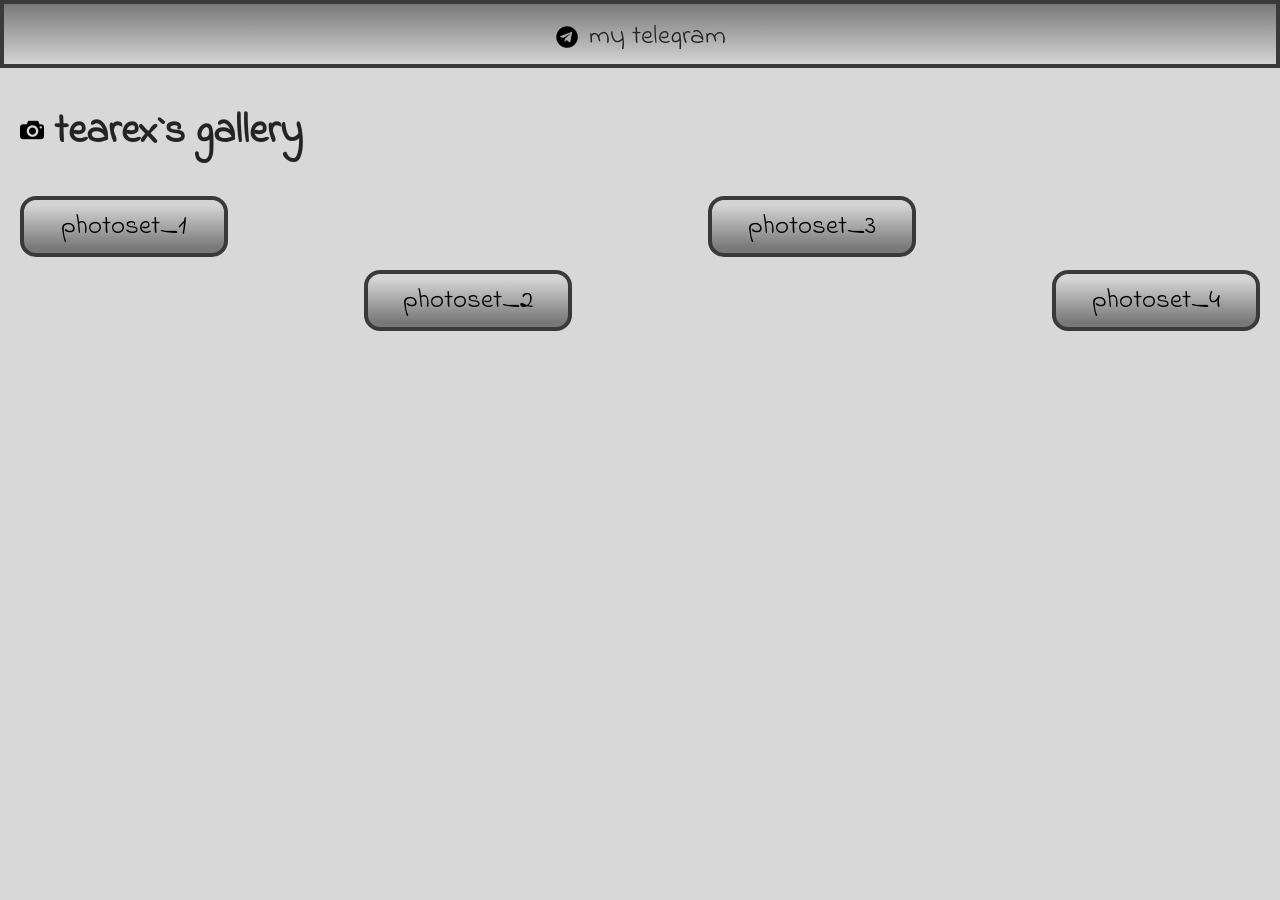
<file: index.html>
<!DOCTYPE html>
<html lang="ru">
<head>
    <meta charset="UTF-8">
    <meta name="viewport" content="width=device-width, initial-scale=1.0">
    <title>tearex`s gallery</title>
    <link rel="stylesheet" href="css/style.css">
<link rel="preconnect" href="https://fonts.googleapis.com">
<link rel="preconnect" href="https://fonts.gstatic.com" crossorigin>
<link href="https://fonts.googleapis.com/css2?family=Indie+Flower&display=swap" rel="stylesheet">
</head>
<body>
    <header class="header">
        <div class="container">
            <div class="header_content">
                <a class="header__link" href="https://t.me/tearexyyy" aria-label="Ссылка на telegram">
                    <svg width="24" height="24" viewBox="0 0 24 24" fill="none" xmlns="http://www.w3.org/2000/svg" xmlns:xlink="http://www.w3.org/1999/xlink">
                    <rect width="24" height="24" fill="url(#pattern0_4011_603)"/>
                    <defs>
                    <pattern id="pattern0_4011_603" patternContentUnits="objectBoundingBox" width="1" height="1">
                    <use xlink:href="#image0_4011_603" transform="scale(0.0416667)"/>
                    </pattern>
                    <image id="image0_4011_603" width="24" height="24" preserveAspectRatio="none" xlink:href="[data-uri]"/>
                    </defs>
                    </svg>
                    <span class="header__text">my telegram</span>
                </a>
            </div>
        </div>
    </header>
    <main>
        <section class="gallery">
            <div class="container">
                <h1 class="gallery__title" type="home-link" id="home-link">
                    <span class="gallery__logo">
                        <svg width="24" height="24" viewBox="0 0 24 24" fill="none" xmlns="http://www.w3.org/2000/svg" xmlns:xlink="http://www.w3.org/1999/xlink">
                        <rect width="24" height="24" fill="url(#pattern0_4010_602)"/>
                        <defs>
                        <pattern id="pattern0_4010_602" patternContentUnits="objectBoundingBox" width="1" height="1">
                        <use xlink:href="#image0_4010_602" transform="scale(0.0416667)"/>
                        </pattern>
                        <image id="image0_4010_602" width="24" height="24" preserveAspectRatio="none" xlink:href="[data-uri]"/>
                        </defs>
                        </svg>
                    </span>tearex`s gallery</h1>
                    <div class="gallery__btn">
                            <button class="photoset1__btn btn" data-btn="btn1">photoset_1</button>
                        <button class="photoset2__btn btn" data-btn="btn2">photoset_2</button>
                        <button class="photoset3__btn btn" data-btn="btn3">photoset_3</button>
                        <button class="photoset4__btn btn" data-btn="btn4">photoset_4</button>
                        </div>
                        
                    <div class="photoset-container">
                        <div id="btn1" class="gallery__photoset photoset-1">
                            <ul class="gallery__list">
                                <li class="gallery__img img1">
                                    <img src="images/pic1.jpg" width="385" height="217">
                                </li>
                                <li class="gallery__img img2">
                                    <img src="images/pic2.png" width="475" height="267">
                                </li>
                                <li class="gallery__img img3">
                                    <img src="images/pic3.png" width="246" height="185">
                                </li>
                                <li class="gallery__img img4">
                                    <img src="images/pic4.png" width="246" height="185">
                                </li>
                                <li class="gallery__img img5">
                                    <img src="images/pic5.png" width="475" height="267">
                                </li>
                                <li class="gallery__img img6">
                                    <img src="images/pic6.png" width="246" height="185">
                                </li>
                                <li class="gallery__img img7">
                                    <img src="images/pic7.png" width="246" height="185">
                                </li>
                                <li class="gallery__img img8">
                                    <img src="images/pic8.png" width="475" height="267">
                                </li>
                                <li class="gallery__img img9">
                                    <img src="images/pic9.png" width="385" height="217" >
                                </li>  
                            </ul>
                        </div>
                        <div id="btn2" class="gallery__photoset photoset-2">
                            <ul class="gallery__list gallery__list--2">
                                <li class="gallery__img img10">
                                    <img src="images/pic10.png" width="427" height="240">
                                </li>
                                <li class="gallery__img img11">
                                    <img src="images/pic11.png" width="541" height="304">
                                </li>
                                <li class="gallery__img img12">
                                    <img src="images/pic12.png" width="541" height="304">
                                </li>
                                <li class="gallery__img img13">
                                    <img src="images/pic13.png" width="427" height="240">
                                </li>
                            </ul>
                        </div>
                        <div id="btn3" class="gallery__photoset photoset-3">
                            <ul class="gallery__list gallery__list--3">
                                <li class="gallery__img img14">
                                    <img src="images/pic14.png" width="518" height="291">
                                </li>
                                <li class="gallery__img img15">
                                    <img src="images/pic15.png" width="448" height="252">
                                </li>
                                <li class="gallery__img img16">
                                    <img src="images/pic16.png" width="596" height="335">
                                </li>
                                <li class="gallery__img img17">
                                    <img src="images/pic17.png" width="596" height="335">
                                </li>
                                <li class="gallery__img img18">
                                    <img src="images/pic18.png" width="448" height="252">
                                </li>
                                <li class="gallery__img img19">
                                    <img src="images/pic19.png" width="518" height="291">
                                </li>
                            </ul>
                        </div>
                        <div id="btn4" class="gallery__photoset photoset-4">
                            <ul class="gallery__list gallery__list--4">
                                <li class="gallery__img img20">
                                    <img src="images/pic20.png" width="427" height="240">
                                </li>
                                <li class="gallery__img img21">
                                    <img src="images/pic21.png" width="427" height="240">
                                </li>
                                <li class="gallery__img img22">
                                    <img src="images/pic22.png" width="614" height="345">
                                </li>
                                <li class="gallery__img img23">
                                    <img src="images/pic23.png" width="614" height="345">
                                </li>
                                <li class="gallery__img img24">
                                    <img src="images/pic24.png" width="427" height="240">
                                </li>
                            </ul>
                        </div>
                    </div>
                
            </div>
        </section>
    </main>
    <script src="js/main.js"></script>
</body>
</html>
</file>
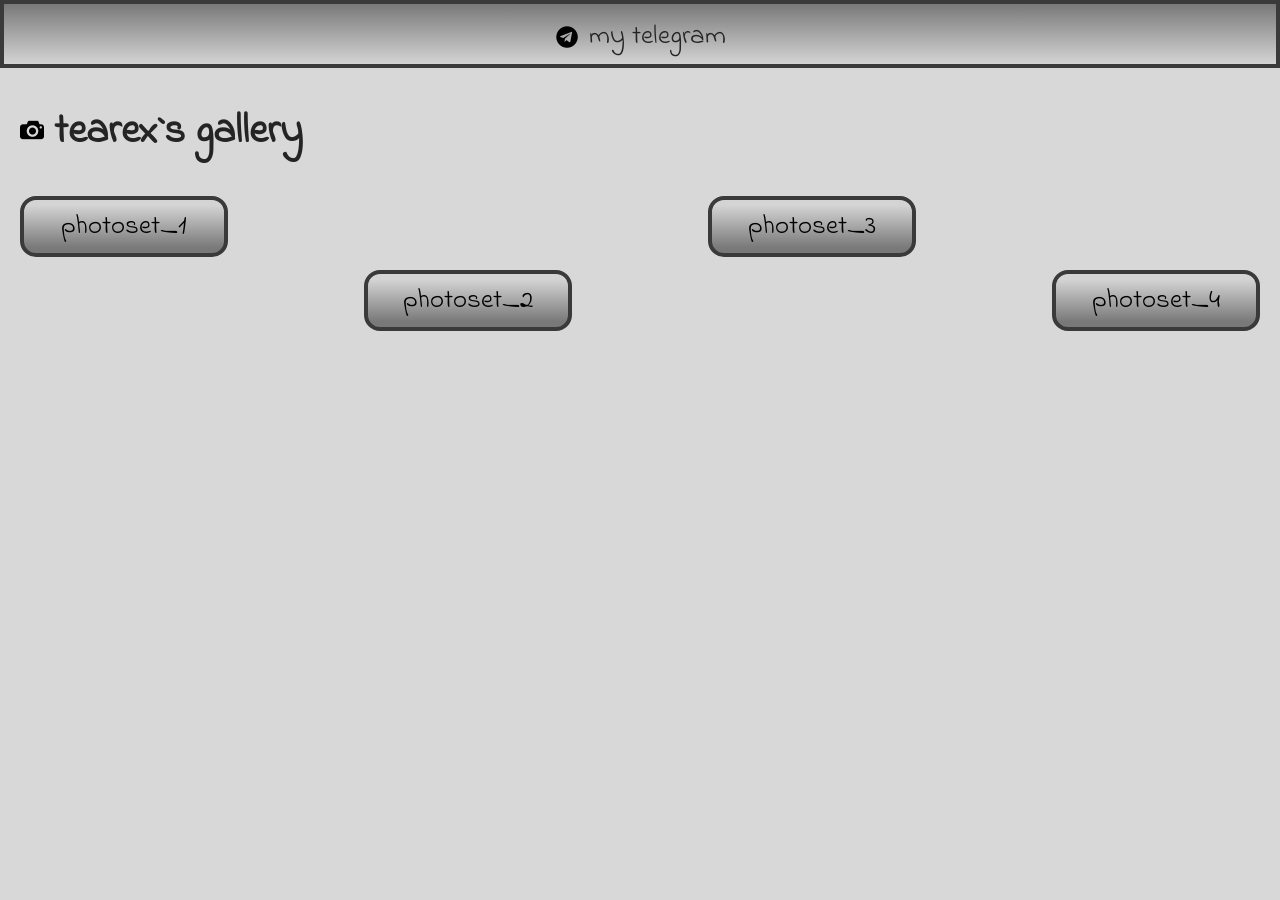
<file: my_site/my_site.html>
<!DOCTYPE html>
<html lang="ru">
<head>
    <meta charset="UTF-8">
    <meta name="viewport" content="width=device-width, initial-scale=1.0">
    <title>tearex`s gallery</title>
    <link rel="stylesheet" href="my_site.css">
<link rel="preconnect" href="https://fonts.googleapis.com">
<link rel="preconnect" href="https://fonts.gstatic.com" crossorigin>
<link href="https://fonts.googleapis.com/css2?family=Indie+Flower&display=swap" rel="stylesheet">
</head>
<body>
    <header class="header">
        <div class="container">
            <div class="header_content">
                <a class="header__link" href="https://t.me/tearexyyy" aria-label="Ссылка на telegram">
                    <svg width="24" height="24" viewBox="0 0 24 24" fill="none" xmlns="http://www.w3.org/2000/svg" xmlns:xlink="http://www.w3.org/1999/xlink">
                    <rect width="24" height="24" fill="url(#pattern0_4011_603)"/>
                    <defs>
                    <pattern id="pattern0_4011_603" patternContentUnits="objectBoundingBox" width="1" height="1">
                    <use xlink:href="#image0_4011_603" transform="scale(0.0416667)"/>
                    </pattern>
                    <image id="image0_4011_603" width="24" height="24" preserveAspectRatio="none" xlink:href="[data-uri]"/>
                    </defs>
                    </svg>
                    <span class="header__text">my telegram</span>
                </a>
            </div>
        </div>
    </header>
    <main>
        <section class="gallery">
            <div class="container">
                <h1 class="gallery__title" type="home-link" id="home-link">
                    <span class="gallery__logo">
                        <svg width="24" height="24" viewBox="0 0 24 24" fill="none" xmlns="http://www.w3.org/2000/svg" xmlns:xlink="http://www.w3.org/1999/xlink">
                        <rect width="24" height="24" fill="url(#pattern0_4010_602)"/>
                        <defs>
                        <pattern id="pattern0_4010_602" patternContentUnits="objectBoundingBox" width="1" height="1">
                        <use xlink:href="#image0_4010_602" transform="scale(0.0416667)"/>
                        </pattern>
                        <image id="image0_4010_602" width="24" height="24" preserveAspectRatio="none" xlink:href="[data-uri]"/>
                        </defs>
                        </svg>
                    </span>tearex`s gallery</h1>
                    <div class="gallery__btn">
                            <button class="photoset1__btn btn" data-btn="btn1">photoset_1</button>
                        <button class="photoset2__btn btn" data-btn="btn2">photoset_2</button>
                        <button class="photoset3__btn btn" data-btn="btn3">photoset_3</button>
                        <button class="photoset4__btn btn" data-btn="btn4">photoset_4</button>
                        </div>
                        
                    <div class="photoset-container">
                        <div id="btn1" class="gallery__photoset photoset-1">
                            <ul class="gallery__list">
                                <li class="gallery__img img1">
                                    <img src="images/pic1.jpg" width="385" height="217">
                                </li>
                                <li class="gallery__img img2">
                                    <img src="images/pic2.png" width="475" height="267">
                                </li>
                                <li class="gallery__img img3">
                                    <img src="images/pic3.png" width="246" height="185">
                                </li>
                                <li class="gallery__img img4">
                                    <img src="images/pic4.png" width="246" height="185">
                                </li>
                                <li class="gallery__img img5">
                                    <img src="images/pic5.png" width="475" height="267">
                                </li>
                                <li class="gallery__img img6">
                                    <img src="images/pic6.png" width="246" height="185">
                                </li>
                                <li class="gallery__img img7">
                                    <img src="images/pic7.png" width="246" height="185">
                                </li>
                                <li class="gallery__img img8">
                                    <img src="images/pic8.png" width="475" height="267">
                                </li>
                                <li class="gallery__img img9">
                                    <img src="images/pic9.png" width="385" height="217" >
                                </li>  
                            </ul>
                        </div>
                        <div id="btn2" class="gallery__photoset photoset-2">
                            <ul class="gallery__list gallery__list--2">
                                <li class="gallery__img img10">
                                    <img src="images/pic10.png" width="427" height="240">
                                </li>
                                <li class="gallery__img img11">
                                    <img src="images/pic11.png" width="541" height="304">
                                </li>
                                <li class="gallery__img img12">
                                    <img src="images/pic12.png" width="541" height="304">
                                </li>
                                <li class="gallery__img img13">
                                    <img src="images/pic13.png" width="427" height="240">
                                </li>
                            </ul>
                        </div>
                        <div id="btn3" class="gallery__photoset photoset-3">
                            <ul class="gallery__list gallery__list--3">
                                <li class="gallery__img img14">
                                    <img src="images/pic14.png" width="518" height="291">
                                </li>
                                <li class="gallery__img img15">
                                    <img src="images/pic15.png" width="448" height="252">
                                </li>
                                <li class="gallery__img img16">
                                    <img src="images/pic16.png" width="596" height="335">
                                </li>
                                <li class="gallery__img img17">
                                    <img src="images/pic17.png" width="596" height="335">
                                </li>
                                <li class="gallery__img img18">
                                    <img src="images/pic18.png" width="448" height="252">
                                </li>
                                <li class="gallery__img img19">
                                    <img src="images/pic19.png" width="518" height="291">
                                </li>
                            </ul>
                        </div>
                        <div id="btn4" class="gallery__photoset photoset-4">
                            <ul class="gallery__list gallery__list--4">
                                <li class="gallery__img img20">
                                    <img src="images/pic20.png" width="427" height="240">
                                </li>
                                <li class="gallery__img img21">
                                    <img src="images/pic21.png" width="427" height="240">
                                </li>
                                <li class="gallery__img img22">
                                    <img src="images/pic22.png" width="614" height="345">
                                </li>
                                <li class="gallery__img img23">
                                    <img src="images/pic23.png" width="614" height="345">
                                </li>
                                <li class="gallery__img img24">
                                    <img src="images/pic24.png" width="427" height="240">
                                </li>
                            </ul>
                        </div>
                    </div>
                
            </div>
        </section>
    </main>
    <script src="my_site.js"></script>
</body>
</html>
</file>
<file: css/style.css>
/* Global */
/* ------------------------------------ */
@import "../global/reboot.css";
@import "../global/visually-hidden.css";
@import "../global/container.css";

/* Blocks */
/* ------------------------------------ */
@import "../blocks/footer.css";
@import "../blocks/header.css";
@import "../blocks/gallery.css";
@import "../blocks/gallery-photoset.css";
</file>
<file: my_site/my_site.css>
/* Global */
/* ------------------------------------ */
@import "global/reboot.css";
@import "global/visually-hidden.css";
@import "global/container.css";

/* Blocks */
/* ------------------------------------ */
@import "blocks/footer.css";
@import "blocks/header.css";
@import "blocks/gallery.css";
@import "blocks/gallery-photoset.css";
</file>
